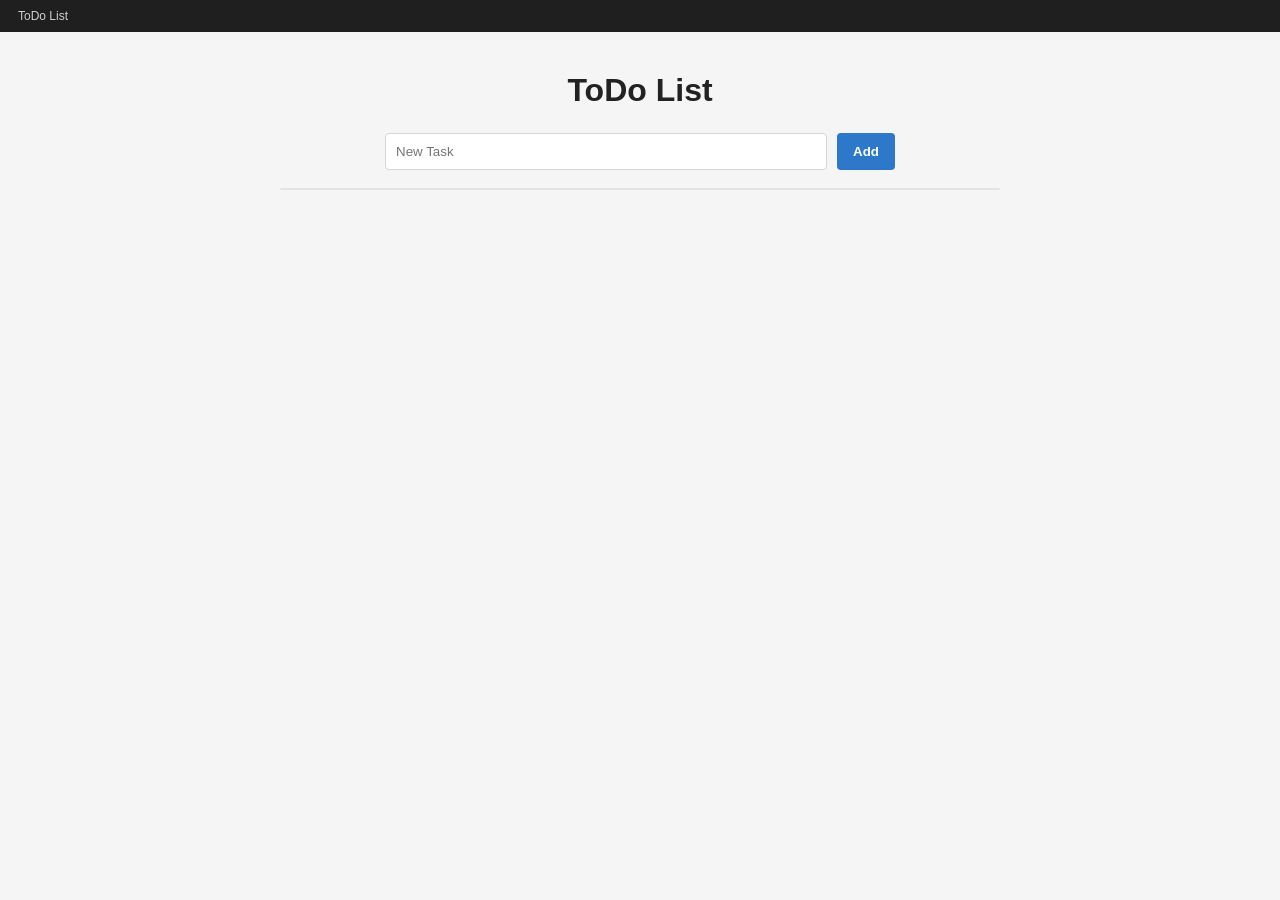
<file: Lab3/ToDoList/index.html>
<!DOCTYPE html>
<html lang="en">
<head>
    <meta charset="UTF-8">
    <title>ToDo List</title>
    <link rel="stylesheet" href="style.css">
</head>
<body>

    <div class="topbar">ToDo List</div>

    <div class="wrapper">
        <h1>ToDo List</h1>

        <div class="add-row">
            <input id="taskInput" type="text" placeholder="New Task">
            <button id="addBtn">Add</button>
        </div>

        <div class="card">
            <div id="list"></div>
        </div>
    </div>

    <script src="script.js"></script>
</body>
</html>
</file>
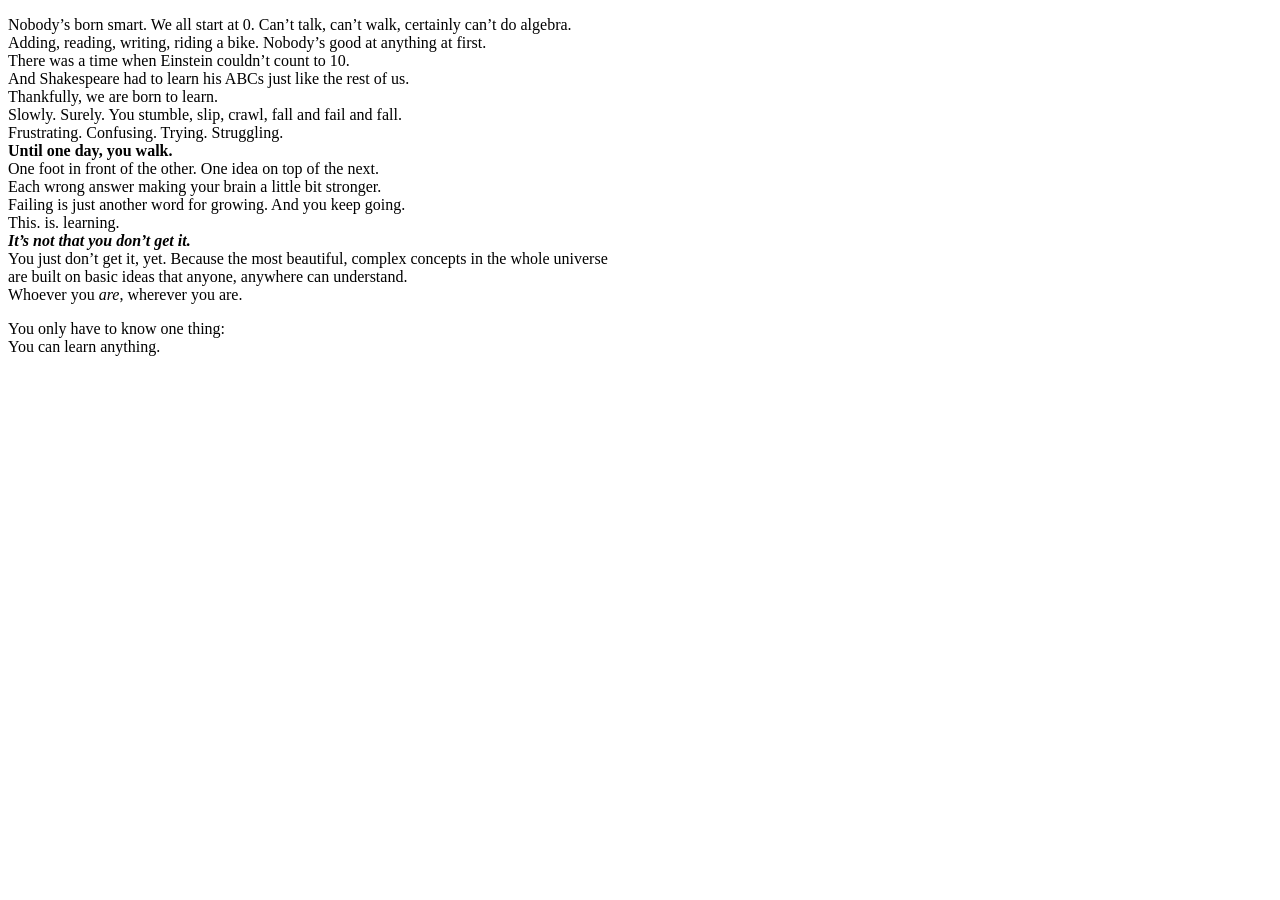
<file: Lab1/khanacademy/lesson1_learning.html>
<!DOCTYPE HTML>
<html>
    <head>
        <title>Challenge: You can learn text tags</title>
        <meta charset="utf-8">
    </head>
    <body>
        <p>
        Nobody’s born smart. We all start at 0. Can’t talk, can’t walk, certainly can’t do algebra.<br>
        Adding, reading, writing, riding a bike. Nobody’s good at anything at first.<br>
        There was a time when Einstein couldn’t count to 10.<br>
        And Shakespeare had to learn his ABCs just like the rest of us.<br>
        Thankfully, we are born to learn.<br>
        Slowly. Surely. You stumble, slip, crawl, fall and fail and fall.<br>
        Frustrating. Confusing. Trying. Struggling.<br>
        <strong>Until one day, you walk.</strong><br>
        One foot in front of the other. One idea on top of the next.<br>
        Each wrong answer making your brain a little bit stronger.<br>
        Failing is just another word for growing. And you keep going.<br>
        This. is. learning.<br>
        <strong><em>It’s not that you don’t get it.</em></strong> <br>
        You just don’t get it, yet.
        Because the most beautiful, complex concepts in the whole universe<br>
        are built on basic ideas that anyone, anywhere can understand.<br>
        Whoever you <em>are</em>, wherever you are.<br>
        </p>
        <p>
        You only have to know one thing:<br>
        You can learn anything.
        </p>
    </body>
</html>
</file>
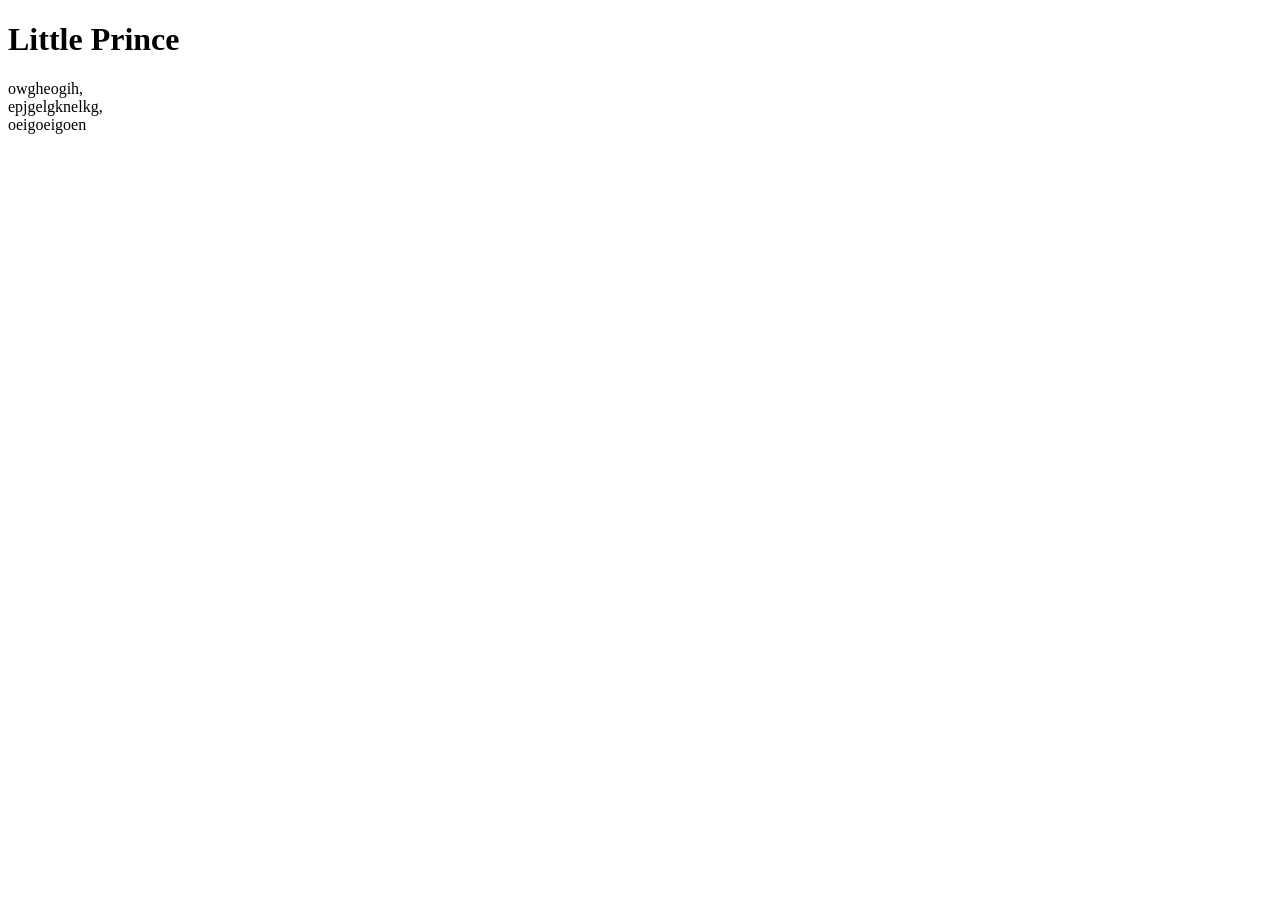
<file: Lab1/khanacademy/lesson1_poem.html>
<!DOCTYPE HTML>
<html>
    <head>
        <title>Challenge: Write a Poem</title>
        <meta charset="utf-8">
    </head>
    <body>
    <h1>Little Prince</h1>
    <p>owgheogih,<br>
    epjgelgknelkg,<br>
    oeigoeigoen<br>
    </p>
    </body>
</html>
</file>
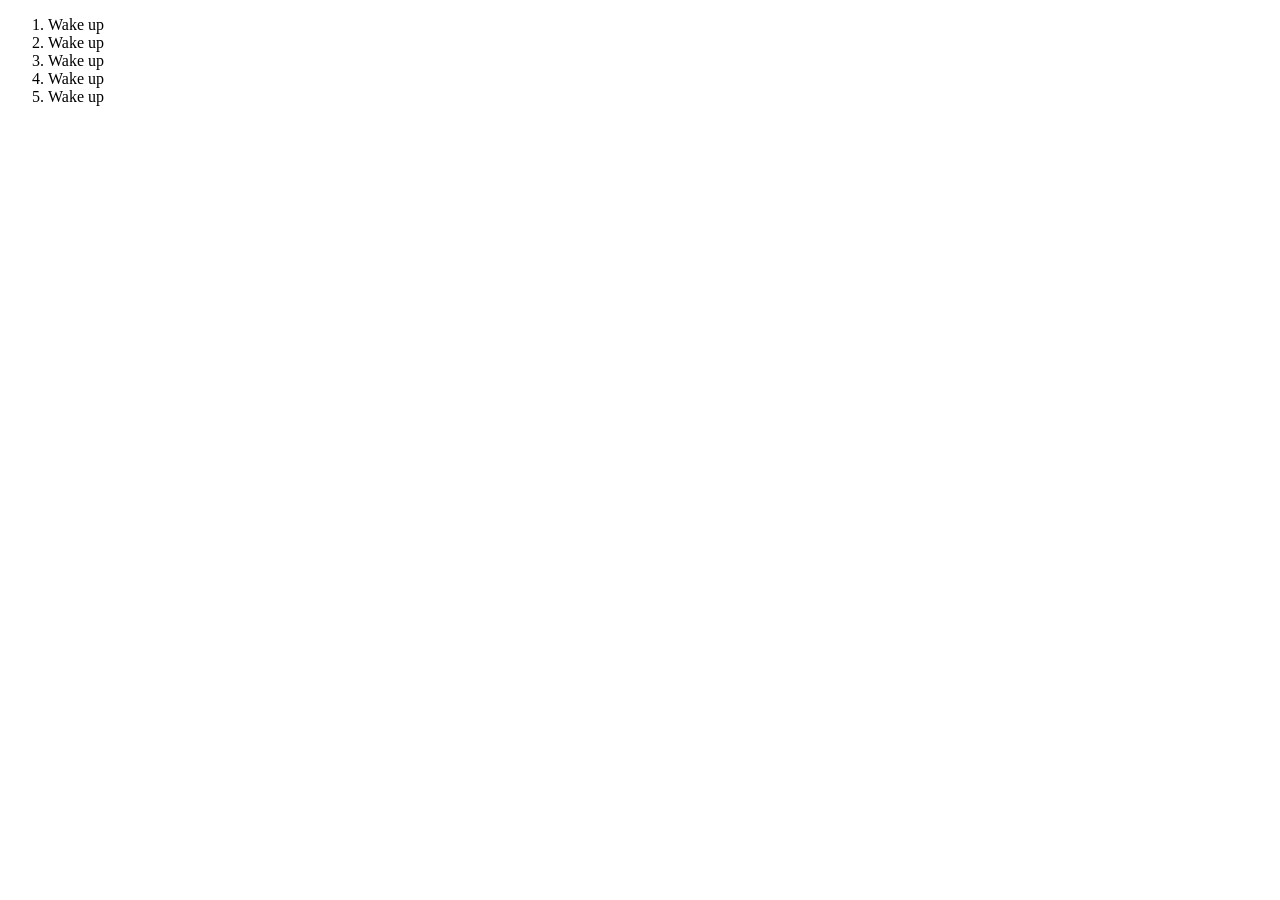
<file: Lab1/khanacademy/lesson1_wishlist.html>
<!DOCTYPE HTML>
<html>
    <head>
        <title>Challenge: Wishlist</title>
        <meta charset="utf-8">
    </head>
    <body>
    <ol>
        <li>Wake up</li>
        <li>Wake up</li>
        <li>Wake up</li>
        <li>Wake up</li>
        <li>Wake up</li>
    </ol>
    </body>
</html>
</file>
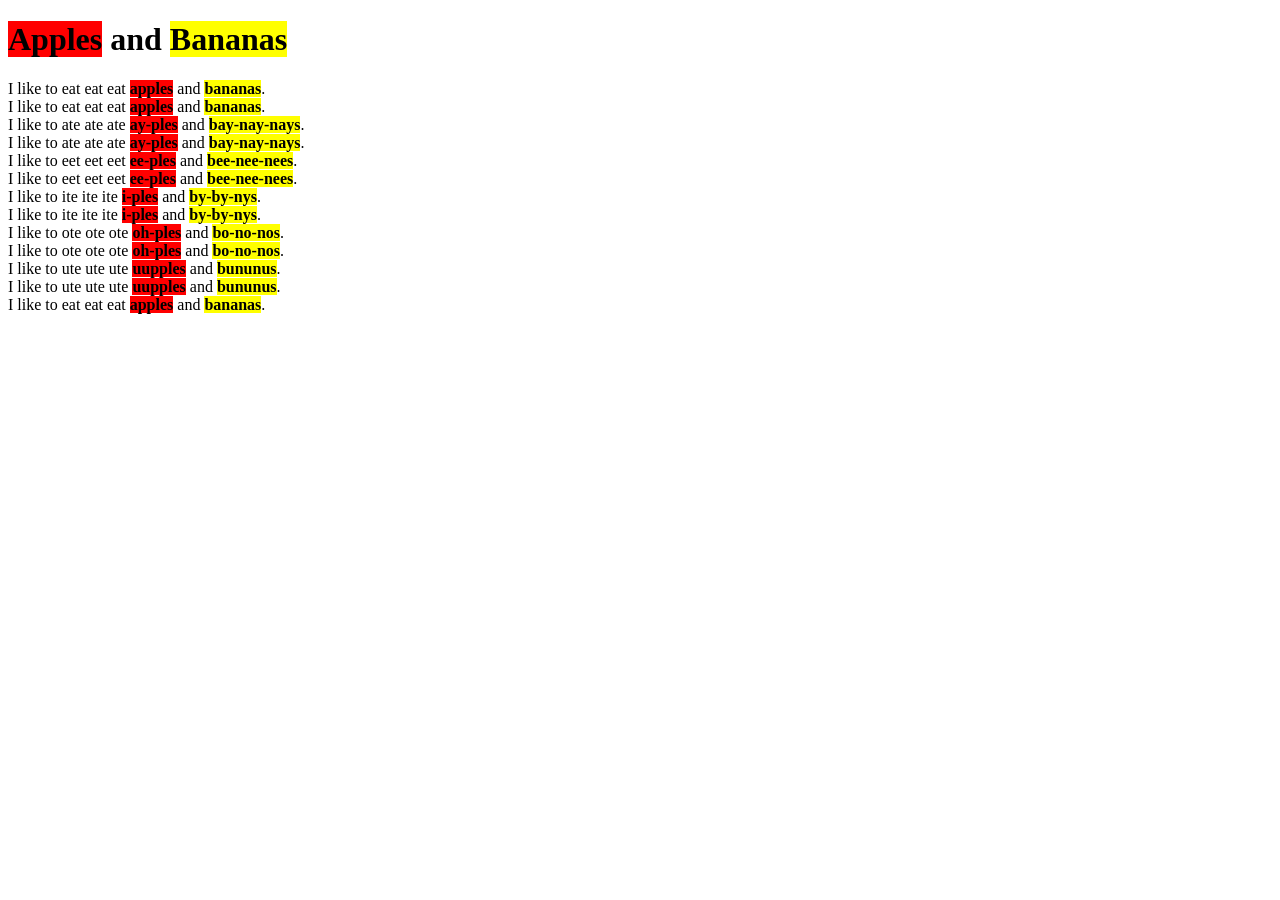
<file: Lab1/khanacademy/lesson2_fruit.html>
<!DOCTYPE html>
<html>
    <head>
        <meta charset="utf-8">
        <title>Challenge: Apples and bananas classes</title>
        <style>
        .apples{
            background-color:red;
        }
        .bananas{
            background-color:yellow;
        }
        </style>
    </head>
    <body>

    <h1><strong class="apples">Apples</strong> and <strong class="bananas">Bananas</strong></h1>
    
    <p>
    I like to eat eat eat 
        <strong class="apples">apples</strong> and
        <strong class="bananas">bananas</strong>.<br>
    I like to eat eat eat 
        <strong class="apples">apples</strong> and
        <strong class="bananas">bananas</strong>.<br>
    I like to ate ate ate 
        <strong class="apples">ay-ples</strong> and
        <strong class="bananas">bay-nay-nays</strong>.<br>
    I like to ate ate ate 
        <strong class="apples">ay-ples</strong> and
        <strong class="bananas">bay-nay-nays</strong>.<br>
    I like to eet eet eet
        <strong class="apples">ee-ples</strong> and
        <strong class="bananas">bee-nee-nees</strong>.<br>
    I like to eet eet eet
        <strong class="apples">ee-ples</strong> and
        <strong class="bananas">bee-nee-nees</strong>.<br>
    I like to ite ite ite
        <strong class="apples">i-ples</strong> and
        <strong class="bananas">by-by-nys</strong>.<br>
    I like to ite ite ite
        <strong class="apples">i-ples</strong> and
        <strong class="bananas">by-by-nys</strong>.<br>
    I like to ote ote ote
        <strong class="apples">oh-ples</strong> and
        <strong class="bananas">bo-no-nos</strong>.<br>
    I like to ote ote ote
        <strong class="apples">oh-ples</strong> and
        <strong class="bananas">bo-no-nos</strong>.<br>
    I like to ute ute ute
        <strong class="apples">uupples</strong> and
        <strong class="bananas">bununus</strong>.<br>
    I like to ute ute ute
        <strong class="apples">uupples</strong> and
        <strong class="bananas">bununus</strong>.<br>
    I like to eat eat eat 
        <strong class="apples">apples</strong> and
        <strong class="bananas">bananas</strong>.<br>
</p>

    </body>
</html>
</file>
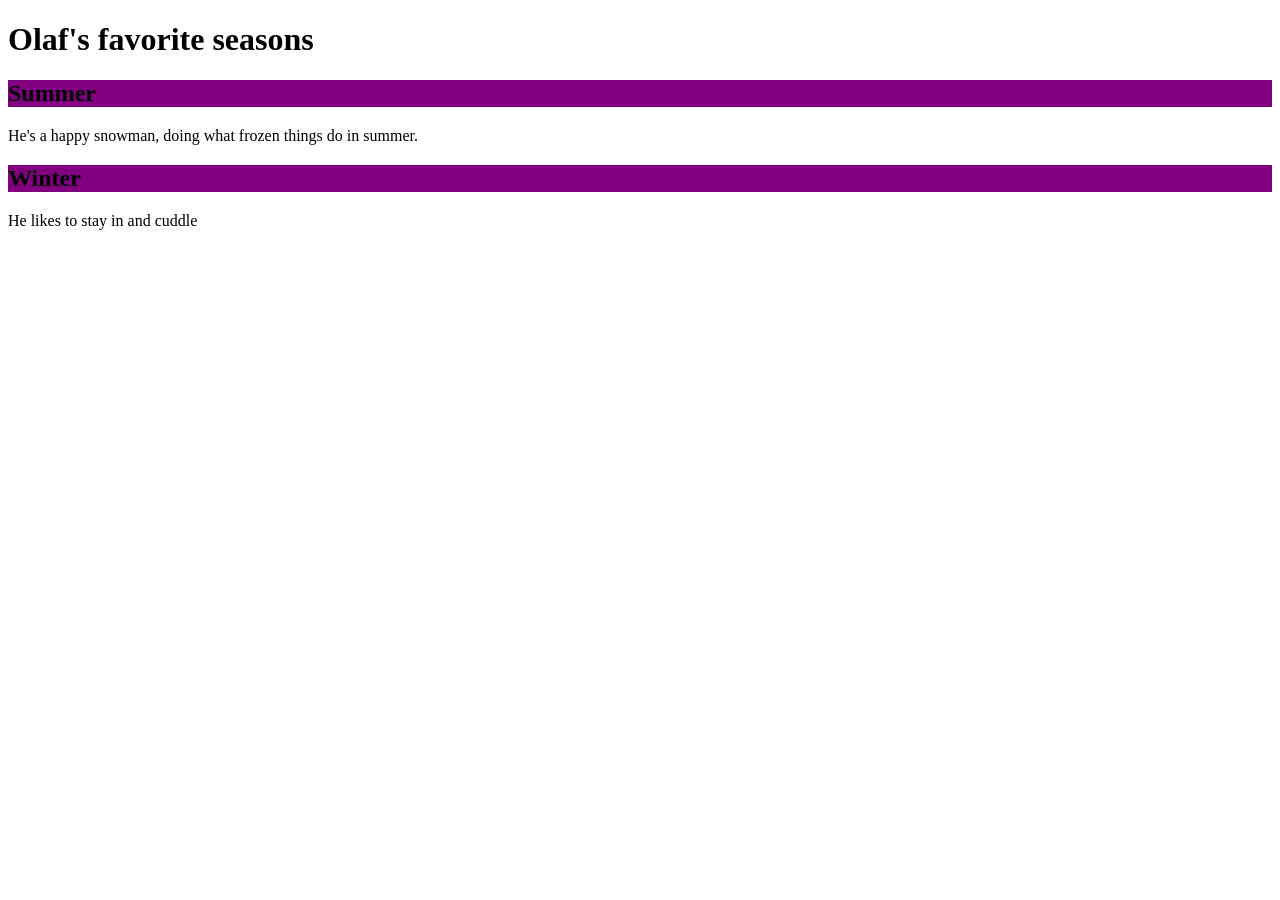
<file: Lab1/khanacademy/lesson2_seasons.html>
<!DOCTYPE html>
<html>
    <head>
        <meta charset="utf-8">
        <title>Challenge: Seasonal ids</title>
        <style>
            #summer{
                background-color:purple;
            }
            #winter{
                background-color:purple;
            }
        </style>
    </head>
    <body>
        
        <h1>Olaf's favorite seasons</h1>
        
        <h2 id="summer">Summer</h2>
        <p>He's a happy snowman, doing what frozen things do in summer.</p>
        
        <h2 id="winter">Winter</h2>
        <p>He likes to stay in and cuddle</p>
    </body>
</html>
</file>
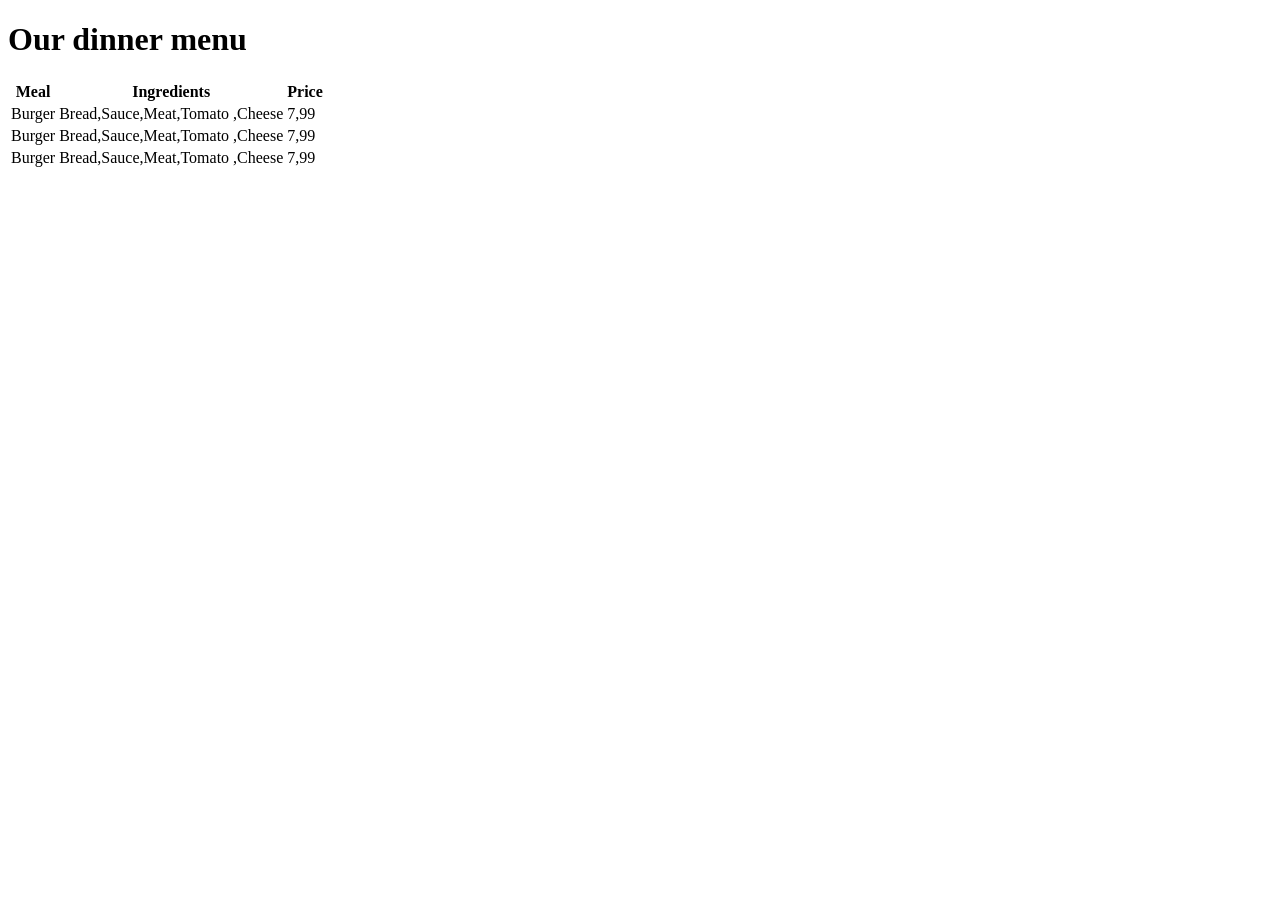
<file: Lab1/khanacademy/lesson3_dinner.html>
<!DOCTYPE html>
<html>
    <head>
        <meta charset="utf-8">
        <title>Challenge: The dinner table</title>
    </head>
    <body>
    
        <h1>Our dinner menu</h1>

        <table>
            <thead>
                <tr>
                    <th>Meal</th>
                    <th>Ingredients</th>
                    <th>Price</th>
                </tr>
            </thead>
            <tbody>
                <tr>
                    <td>Burger</td>
                    <td>Bread,Sauce,Meat,Tomato
                    ,Cheese</td>
                    <td>7,99</td>
                </tr>
                <tr>
                    <td>Burger</td>
                    <td>Bread,Sauce,Meat,Tomato
                    ,Cheese</td>
                    <td>7,99</td>
                </tr>
                <tr>
                    <td>Burger</td>
                    <td>Bread,Sauce,Meat,Tomato
                    ,Cheese</td>
                    <td>7,99</td>
                </tr>
            </tbody>
        </table>

    </body>
</html>
</file>
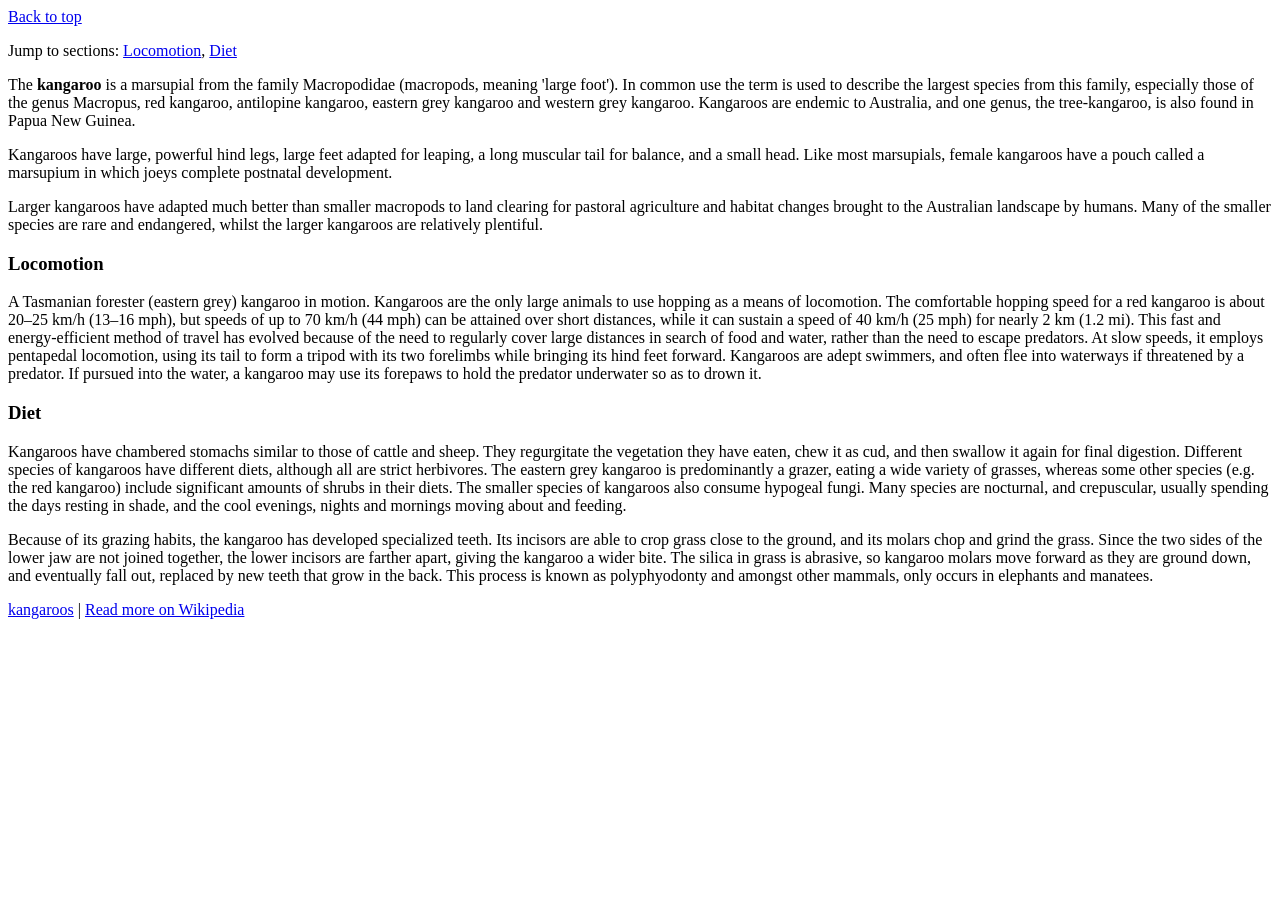
<file: Lab1/khanacademy/lesson3_kangaroos.html>
<!DOCTYPE html>
<html>
    <head>
        <meta charset="utf-8">
        <title>Challenge: Jump around</title>
    </head>
    <body>

    <a href="#kangaroos">Back to top</a>
    <p>Jump to sections: 
    <a href="#locomotion">Locomotion</a>,
    <a href="#diet">Diet</a>
    </p>

    <p>The <strong>kangaroo</strong> is a marsupial from the family Macropodidae (macropods, meaning 'large foot'). In common use the term is used to describe the largest species from this family, especially those of the genus Macropus, red kangaroo, antilopine kangaroo, eastern grey kangaroo and western grey kangaroo. Kangaroos are endemic to Australia, and one genus, the tree-kangaroo, is also found in Papua New Guinea.</p>

    <p>Kangaroos have large, powerful hind legs, large feet adapted for leaping, a long muscular tail for balance, and a small head. Like most marsupials, female kangaroos have a pouch called a marsupium in which joeys complete postnatal development.</p>

    <p>Larger kangaroos have adapted much better than smaller macropods to land clearing for pastoral agriculture and habitat changes brought to the Australian landscape by humans. Many of the smaller species are rare and endangered, whilst the larger kangaroos are relatively plentiful.</p>
    
    
    <h3 id="locomotion">Locomotion</h3>
    
    <p>A Tasmanian forester (eastern grey) kangaroo in motion.
Kangaroos are the only large animals to use hopping as a means of locomotion. The comfortable hopping speed for a red kangaroo is about 20–25 km/h (13–16 mph), but speeds of up to 70 km/h (44 mph) can be attained over short distances, while it can sustain a speed of 40 km/h (25 mph) for nearly 2 km (1.2 mi). This fast and energy-efficient method of travel has evolved because of the need to regularly cover large distances in search of food and water, rather than the need to escape predators. At slow speeds, it employs pentapedal locomotion, using its tail to form a tripod with its two forelimbs while bringing its hind feet forward. Kangaroos are adept swimmers, and often flee into waterways if threatened by a predator. If pursued into the water, a kangaroo may use its forepaws to hold the predator underwater so as to drown it.</p>

    <h3 id="diet">Diet</h3>
    
    <p>Kangaroos have chambered stomachs similar to those of cattle and sheep. They regurgitate the vegetation they have eaten, chew it as cud, and then swallow it again for final digestion. Different species of kangaroos have different diets, although all are strict herbivores. The eastern grey kangaroo is predominantly a grazer, eating a wide variety of grasses, whereas some other species (e.g. the red kangaroo) include significant amounts of shrubs in their diets. The smaller species of kangaroos also consume hypogeal fungi. Many species are nocturnal, and crepuscular, usually spending the days resting in shade, and the cool evenings, nights and mornings moving about and feeding.</p>

    <p>Because of its grazing habits, the kangaroo has developed specialized teeth. Its incisors are able to crop grass close to the ground, and its molars chop and grind the grass. Since the two sides of the lower jaw are not joined together, the lower incisors are farther apart, giving the kangaroo a wider bite. The silica in grass is abrasive, so kangaroo molars move forward as they are ground down, and eventually fall out, replaced by new teeth that grow in the back. This process is known as polyphyodonty and amongst other mammals, only occurs in elephants and manatees.</p>
    
    <p>
    <a href="#kangaroos">kangaroos</a> |
    <a href="http://en.wikipedia.org/wiki/Kangaroo">Read more on Wikipedia</a>
    </p>
    
    </body>
</html>
</file>
<file: Lab3/ToDoList/style.css>
body {
    margin: 0;
    font-family: Arial, Helvetica, sans-serif;
    background: #f5f5f5;
    color: #222;
}

.topbar {
    background: #1f1f1f;
    height: 32px;
    display: flex;
    align-items: center;
    padding: 0 18px;
    color: #cfcfcf;
    font-size: 12px;
}

.wrapper {
    max-width: 720px;
    margin: 40px auto;
    padding: 0 16px;
}

h1 {
    text-align: center;
    margin-bottom: 24px;
}

.add-row {
    display: flex;
    gap: 10px;
    justify-content: center;
    margin-bottom: 18px;
}

.add-row input {
    width: 420px;
    padding: 10px;
    border: 1px solid #d6d6d6;
    border-radius: 4px;
}

.add-row button {
    padding: 10px 16px;
    border: none;
    border-radius: 4px;
    cursor: pointer;
    background: #2d78c8;
    color: white;
    font-weight: 600;
}

.card {
    background: #fff;
    border: 1px solid #e3e3e3;
    border-radius: 6px;
    overflow: hidden;
}

.todo-item {
    display: flex;
    align-items: center;
    gap: 12px;
    padding: 12px 14px;
    border-bottom: 1px solid #eeeeee;
}

.todo-item:last-child {
    border-bottom: none;
}

.todo-text {
    flex: 1;
    font-size: 14px;
}

.done .todo-text {
    text-decoration: line-through;
    color: #888;
}

.delete-btn {
    border: none;
    background: transparent;
    cursor: pointer;
    font-size: 18px;
}
</file>
